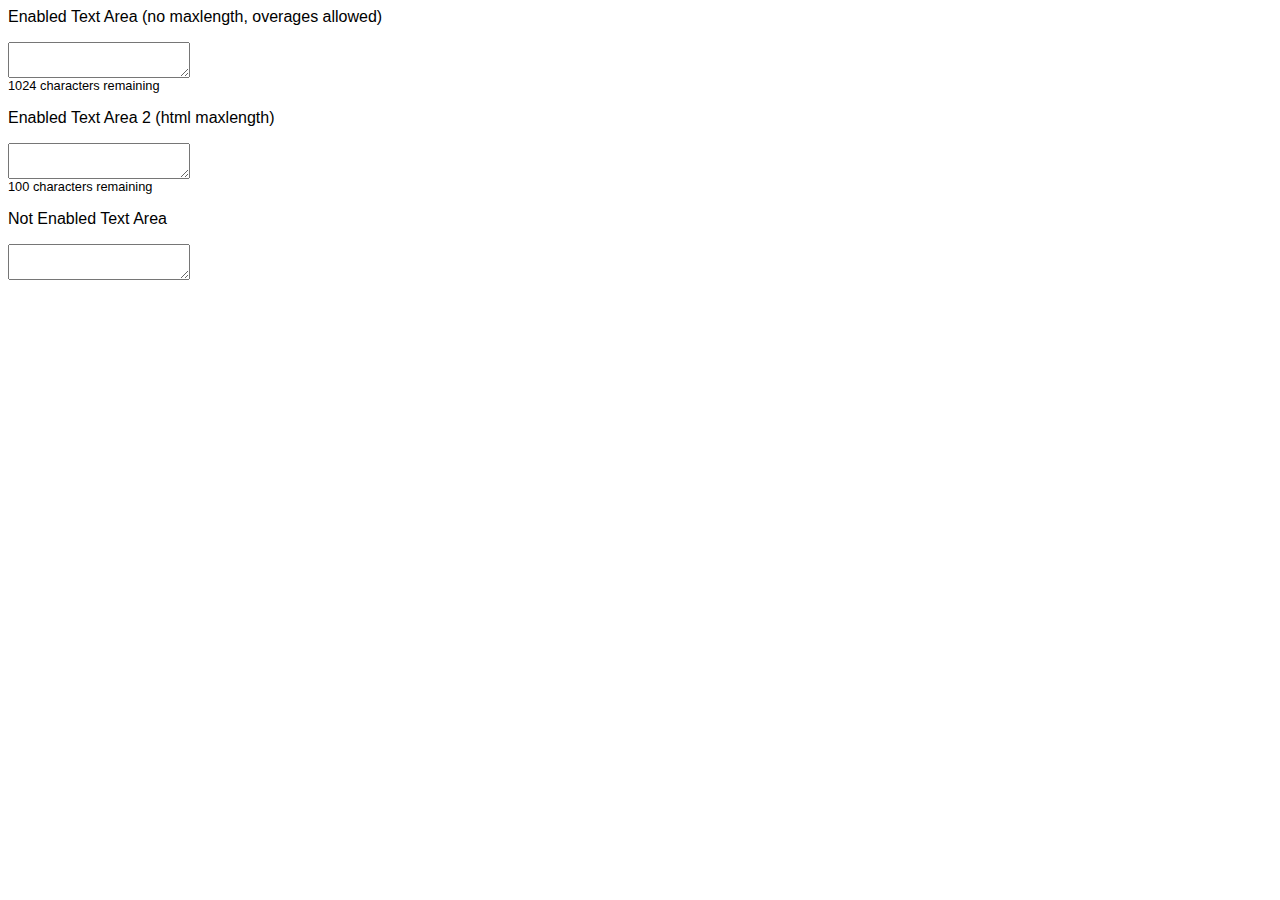
<file: demo/index.html>
<html>
    <head>

        <script src="https://ajax.googleapis.com/ajax/libs/jquery/2.1.4/jquery.min.js"></script>
        <script src="./../src/char-counter.js"></script>
        <link rel="stylesheet" type="text/css" href="./../css/char-counter.css" charset="utf-8" />


    </head>

    <body>

        <script>
        $(document).ready(function() {
            $('.mytest').charCounter({classname:'chars-remaining2'});
        });
        </script>

        <div>
            <p>Enabled Text Area (no maxlength, overages allowed)</p>
            <textarea class="mytest"></textarea>
        </div>

        <div>
            <p>Enabled Text Area 2 (html maxlength)</p>
            <textarea class="mytest" maxlength="100"></textarea>
        </div>

        <div>
            <p>Not Enabled Text Area</p>
            <textarea></textarea>
        </div>
    </body>

</html>
</file>
<file: css/char-counter.css>
.chars-remaining {
    font-size: .8em;
    font-family: "HelveticaNeue-Light", "Helvetica Neue Light", "Helvetica Neue", Helvetica, Arial, "Lucida Grande", sans-serif;
}

.warn-chars-remaining {
    color: red;
    font-weight: bold;
}

body {
    font-family: "HelveticaNeue-Light", "Helvetica Neue Light", "Helvetica Neue", Helvetica, Arial, "Lucida Grande", sans-serif;
}
</file>
